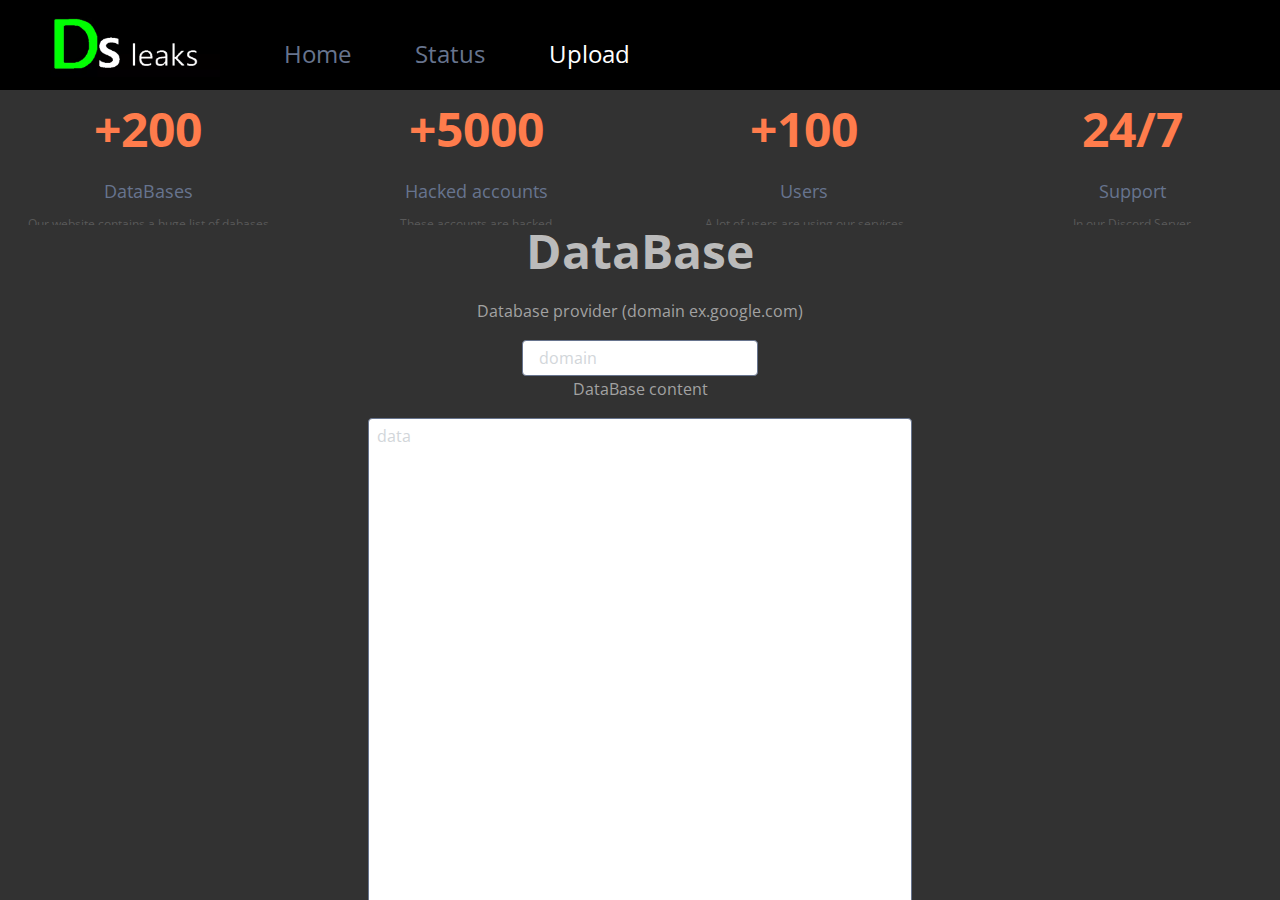
<file: upload.html>
<!DOCTYPE html>

<html lang="en">
  <head>
    <title>Upload - DSleaks</title>
	<link rel="icon" type="image/png" href="https://ducksploit.com/assets/images/icon.png">
    <meta
      property="og:description"
      content="Upload a new leked database to our server"
    />
    <meta property="og:title" content="Upload - DSleaks" />
    <meta
      name="description"
      content="Upload a new leked database to our server"
    />

    <meta name="viewport" content="width=device-width, initial-scale=1.0" />
    <meta charset="utf-8" />
    <meta property="twitter:card" content="summary_large_image" />
    <style data-tag="reset-style-sheet">
      html {  line-height: 1.15;}body {  margin: 0;}* {  box-sizing: border-box;  border-width: 0;  border-style: solid;}p,li,ul,pre,div,h1,h2,h3,h4,h5,h6 {  margin: 0;  padding: 0;}button,input,optgroup,select,textarea {  font-family: inherit;  font-size: 100%;  line-height: 1.15;  margin: 0;}button,select {  text-transform: none;}button,[type="button"],[type="reset"],[type="submit"] {  -webkit-appearance: button;}button::-moz-focus-inner,[type="button"]::-moz-focus-inner,[type="reset"]::-moz-focus-inner,[type="submit"]::-moz-focus-inner {  border-style: none;  padding: 0;}button:-moz-focus,[type="button"]:-moz-focus,[type="reset"]:-moz-focus,[type="submit"]:-moz-focus {  outline: 1px dotted ButtonText;}a {  color: inherit;  text-decoration: inherit;}input {  padding: 2px 4px;}img {  display: block;}html { scroll-behavior: smooth  }
    </style>
    <style data-tag="default-style-sheet">
      html {
        font-family: Open Sans;
        font-size: 1rem;
      }
	  
	  ::placeholder {
		color: #323232;
	  }
      body {
        font-weight: 400;
        font-style:normal;
        text-decoration: none;
        text-transform: none;
        letter-spacing: normal;
        line-height: 1.625;
        color: var(--dl-color-secondary-400);
        background-color: var(--dl-color-gray-white);
      }
    </style>
    <link
      rel="stylesheet"
      href="https://fonts.googleapis.com/css2?family=Open+Sans:ital,wght@0,300;0,400;0,600;0,700;0,800;1,300;1,400;1,600;1,700;1,800&display=swap"
      data-tag="font"
    />
    <style>
      html * {
          -webkit-font-smoothing: antialiased;
      }
      input::placeholder, textarea::placeholder {
         color: #d2d6da;
      }
    </style>
    <style data-section-id="dropdown">
      [data-thq="thq-dropdown"]:hover > [data-thq="thq-dropdown-list"] {
          display: flex;
        }

        [data-thq="thq-dropdown"]:hover > div [data-thq="thq-dropdown-arrow"] {
          transform: rotate(90deg);
        }
    </style>
    <link rel="stylesheet" href="./style.css" />
  </head>
  <script src="./dsleaks.js"></script>
  <body>
    <div>
      <link href="./upload.css" rel="stylesheet" />

      <div class="upload-container">
        <header data-role="Header" class="upload-header">
          <img
            alt="logo"
            src="public/playground_assets/banner-1500h.png"
            class="upload-image"
          />
          <a href="index.html" class="upload-navlink">Home</a>
          <a href="status.html" class="upload-navlink1">
            <span>Status</span>
            <br />
          </a>
          <span class="upload-text02">Upload</span>
        </header>
        <div class="upload-stats">
          <div class="upload-stat">
            <h1 class="upload-text03">+200</h1>
            <span class="upload-text04">
              <span>DataBases</span>
              <br />
            </span>
            <span class="upload-text07">
              <span>Our website contains a huge list of dabases</span>
              <br />
            </span>
          </div>
          <div class="upload-stat1">
            <h1 class="upload-text10">+5000</h1>
            <span class="upload-text11">
              <span>Hacked accounts</span>
              <br />
            </span>
            <span class="upload-text14">
              <span>These accounts are hacked</span>
              <br />
            </span>
          </div>
          <div class="upload-stat2">
            <h1 class="upload-text17">+100</h1>
            <span class="upload-text18">Users</span>
            <span class="upload-text19">
              <span>A lot of users are using our services</span>
              <br />
            </span>
          </div>
          <div class="upload-stat3">
            <h1 class="upload-text22"><span>24/7</span></h1>
            <span class="upload-text24">Support</span>
            <span class="upload-text25">
              <span>In our Discord Server</span>
              <br />
            </span>
          </div>
        </div>
        <div class="upload-container1">
          <div class="upload-container2">
            <h1 class="upload-text28">
              <span>Upload a new DataBase</span>
              <br />
            </h1>
            <p id="typetext" class="upload-text31">
              <span>Database provider (domain ex.google.com)</span>
              <br />
            </p>
            <input
              type="text"
              placeholder="domain"
			  id="domain"
              class="upload-textinput input placeholder"
            />
            <p id="typetext" class="upload-text34">
              <span>DataBase content</span>
              <br />
            </p>
            <textarea
              placeholder="data"
              id="database"
              class="upload-textarea textarea"
            ></textarea>
            <div
              class="secondary-button-container secondary-button-root-class-name"
            >
              <button onclick="upload()" class="secondary-button-button button buttonSmall">
                <span>Upload</span>
              </button>
            </div>
          </div>
        </div>
      </div>
    </div>
  </body>
</html>
</file>
<file: style.css>
:root {
  --dl-color-blue-500: #17c1e8ff;
  --dl-color-gray-500: #595959;
  --dl-color-gray-700: #999999;
  --dl-color-gray-800: #D9D9D9;
  --dl-color-gray-900: #f8f9faff;
  --dl-color-pink-100: #eea9cdff;
  --dl-color-pink-200: #e293d3ff;
  --dl-color-pink-300: #e370abff;
  --dl-color-pink-500: #dd559bff;
  --dl-color-pink-700: #cb0c9fff;
  --dl-size-size-unit: 1rem;
  --dl-color-gray-black: #000000;
  --dl-color-gray-white: #FFFFFF;
  --dl-space-space-unit: 1rem;
  --dl-color-primary-100: #c172d5ff;
  --dl-color-primary-500: #ac43c7ff;
  --dl-color-primary-700: #9534adff;
  --dl-size-size-halfunit: 0.5rem;
  --dl-color-secondary-100: #d2d6daff;
  --dl-color-secondary-200: #8392abff;
  --dl-color-secondary-300: #808fbfff;
  --dl-color-secondary-400: #67748eff;
  --dl-color-secondary-500: #344767ff;
  --dl-color-secondary-600: #252f40ff;
  --dl-color-secondary-700: #20273fff;
  --dl-radius-radius-round: 50%;
  --dl-size-size-doubleunit: 2rem;
  --dl-size-size-tripleunit: 3rem;
  --dl-space-space-halfunit: 0.5rem;
  --dl-space-space-sixunits: 6rem;
  --dl-radius-radius-radius1: 1rem;
  --dl-radius-radius-radius5: 0.5rem;
  --dl-space-space-fourunits: 4rem;
  --dl-radius-radius-radius40: 40px;
  --dl-radius-radius-radius75: 0.75rem;
  --dl-size-size-unitandahalf: 1.5rem;
  --dl-space-space-doubleunit: 2rem;
  --dl-space-space-tripleunit: 3rem;
  --dl-space-space-twelveunits: 12rem;
  --dl-size-size-triplequarterunit: 0.75rem;
  --dl-space-space-unitandahalfunit: 1.5rem;
  --dl-space-space-triplequarterunit: 0.75rem;
}
.teleport-show {
  display: flex !important;
}
.button {
  color: var(--dl-color-secondary-400);
  display: inline-block;
  padding: 0.5rem 1rem;
  font-family: Open Sans;
  border-color: var(--dl-color-secondary-400);
  border-width: 1px;
  border-radius: 4px;
  background-color: var(--dl-color-gray-white);
}
.list {
  width: 100%;
  margin: 1em 0px 1em 0px;
  display: block;
  padding: 0px 0px 0px 1.5rem;
  list-style-type: none;
  list-style-position: outside;
}
.list-item {
  display: list-item;
}
.textarea {
  color: var(--dl-color-secondary-400);
  cursor: auto;
  padding: 0.5rem;
  font-family: Open Sans;
  border-color: var(--dl-color-secondary-400);
  border-width: 1px;
  border-radius: 4px;
  background-color: var(--dl-color-gray-white);
}
.input {
  color: #000000;
  cursor: auto;
  padding: 0.5rem 1rem;
  font-family: Open Sans;
  border-color: var(--dl-color-secondary-400);
  border-width: 1px;
  border-radius: 4px;
  background-color: #ffffff;
}
.placeholder {
  color: #323232;
}
.small {
  font-size: 0.875rem;
  font-family: Open Sans;
  font-weight: 400;
  line-height: 1.5;
  text-transform: none;
  text-decoration: none;
}
.large {
  font-size: 0.875rem;
  font-family: Open Sans;
  font-weight: 400;
  letter-spacing: -0.025rem;
  text-transform: none;
  text-decoration: none;
}
.medium {
  font-size: 1.125rem;
  font-family: Open Sans;
  font-weight: 400;
  line-height: 1.625;
  text-transform: none;
  text-decoration: none;
}
.body {
  font-size: 1rem;
  font-family: Open Sans;
  font-weight: 400;
  line-height: 1.625;
  text-transform: none;
  text-decoration: none;
}
.headingOne {
  font-size: 2.25rem;
  font-family: Open Sans;
  font-weight: 700;
  line-height: 1.3;
  text-transform: none;
  text-decoration: none;
}
.headingTwo {
  font-size: 1.875rem;
  font-family: Open Sans;
  font-weight: 700;
  line-height: 1.375;
  text-transform: none;
  text-decoration: none;
}
.lead {
  font-size: 1.25rem;
  font-family: Open Sans;
  font-weight: 400;
  line-height: 1.625;
  text-transform: none;
  text-decoration: none;
}
.headingThree {
  font-size: 1.25rem;
  font-family: Open Sans;
  font-weight: 600;
  line-height: 1.375;
  text-transform: none;
  text-decoration: none;
}
.label {
  font-size: 0.75rem;
  font-family: Open Sans;
  font-weight: 700;
  line-height: 1.5;
  text-transform: none;
  text-decoration: none;
}
.buttonSmall {
  font-size: 0.75rem;
  font-style: normal;
  font-family: Open Sans;
  font-weight: 700;
  line-height: 1.4;
  letter-spacing: -0.025rem;
  text-transform: uppercase;
}
</file>
<file: upload.css>
.secondary-button-container {
  display: flex;
  position: relative;
  align-items: flex-start;
  flex-direction: column;
}
.secondary-button-button {
  color: var(--dl-color-gray-white);
  outline: none;
  background: linear-gradient(310deg,#141727,#3a416f);
  box-shadow: 0 4px 7px -1px rgb(0 0 0 / 11%), 0 2px 4px -1px rgb(0 0 0 / 7%);
  transition: all .15s ease-in;
  padding-top: var(--dl-space-space-triplequarterunit);
  border-width: 0px;
  padding-left: var(--dl-space-space-doubleunit);
  border-radius: var(--dl-radius-radius-radius5);
  padding-right: var(--dl-space-space-doubleunit);
  padding-bottom: var(--dl-space-space-triplequarterunit);
}
.secondary-button-button:hover {
  cursor: pointer;
  transform: scale(1.02);
}
.secondary-button-root-class-name {
  margin-top: var(--dl-space-space-doubleunit);
}

.upload-container {
  width: 100%;
  display: flex;
  overflow: auto;
  min-height: 100vh;
  align-items: center;
  flex-direction: column;
  background-color: #323232;
}
.upload-header {
  width: 100%;
  height: 10vh;
  display: flex;
  position: relative;
  max-width: 100%;
  min-width: 100%;
  align-self: center;
  align-items: center;
  padding-top: 25px;
  padding-left: 40px;
  padding-right: 48px;
  padding-bottom: 25px;
  justify-content: flex-start;
  background-color: #000000;
}
.upload-image {
  flex: 0;
  width: 180px;
  align-self: center;
}
.upload-navlink {
  color: var(--dl-color-secondary-400);
  font-size: 1.5rem;
  align-self: center;
  font-style: normal;
  margin-top: var(--dl-space-space-unit);
  text-align: center;
  transition: 0.3s;
  font-weight: 400;
  margin-left: var(--dl-space-space-fourunits);
  text-decoration: none;
}
.upload-navlink:hover {
  color: #ffffff;
}
.upload-navlink1 {
  font-size: 1.5rem;
  align-self: center;
  font-style: normal;
  margin-top: var(--dl-space-space-unit);
  text-align: center;
  transition: 0.3s;
  font-weight: 400;
  margin-left: var(--dl-space-space-fourunits);
  text-decoration: none;
}
.upload-navlink1:hover {
  color: #ffffff;
}
.upload-text02 {
  color: #ffffff;
  font-size: 1.5rem;
  align-self: center;
  font-style: normal;
  margin-top: var(--dl-space-space-unit);
  text-align: center;
  transition: 0.3s;
  font-weight: 400;
  margin-left: var(--dl-space-space-fourunits);
}
.upload-text02:hover {
  color: #ffffff;
}
.upload-stats {
  width: 100%;
  height: 15vh;
  display: grid;
  padding: 0px;
  grid-gap: 32px;
  max-width: 1400px;
  grid-template-columns: 1fr 1fr 1fr 1fr;
}
.upload-stat {
  display: flex;
  align-items: center;
  flex-direction: column;
}
.upload-text03 {
  color: rgb(255, 124, 76);
  font-size: 3rem;
}
.upload-text04 {
  font-size: 1.15rem;
  margin-top: var(--dl-space-space-halfunit);
  text-align: center;
}
.upload-text07 {
  color: var(--dl-color-gray-500);
  font-size: 0.75rem;
  margin-top: var(--dl-space-space-halfunit);
  text-align: center;
}
.upload-stat1 {
  display: flex;
  align-items: center;
  flex-direction: column;
}
.upload-text10 {
  color: rgb(255, 124, 76);
  font-size: 3rem;
}
.upload-text11 {
  font-size: 1.15rem;
  margin-top: var(--dl-space-space-halfunit);
  text-align: center;
}
.upload-text14 {
  color: var(--dl-color-gray-500);
  font-size: 0.75rem;
  margin-top: var(--dl-space-space-halfunit);
  text-align: center;
}
.upload-stat2 {
  display: flex;
  align-items: center;
  flex-direction: column;
}
.upload-text17 {
  color: rgb(255, 124, 76);
  font-size: 3rem;
}
.upload-text18 {
  font-size: 1.15rem;
  margin-top: var(--dl-space-space-halfunit);
  text-align: center;
}
.upload-text19 {
  color: var(--dl-color-gray-500);
  font-size: 0.75rem;
  margin-top: var(--dl-space-space-halfunit);
  text-align: center;
}
.upload-stat3 {
  display: flex;
  align-items: center;
  flex-direction: column;
}
.upload-text22 {
  color: #FF7C4C;
  font-size: 3rem;
}
.upload-text24 {
  font-size: 1.15rem;
  margin-top: var(--dl-space-space-halfunit);
  text-align: center;
}
.upload-text25 {
  color: var(--dl-color-gray-500);
  font-size: 0.75rem;
  margin-top: var(--dl-space-space-halfunit);
  text-align: center;
}
.upload-container1 {
  width: 100%;
  height: 75vh;
  margin: 0px;
  display: flex;
  position: relative;
  max-width: 100%;
  min-height: 0%;
  overflow-y: scroll;
  align-items: center;
  border-color: rgba(120, 120, 120, 0.4);
  border-style: dashed;
  border-width: 0px;
  flex-direction: column;
  justify-content: center;
  background-color: #323232;
}
.upload-container2 {
  flex: 0 0 auto;
  width: 50%;
  display: flex;
  padding: var(--dl-space-space-tripleunit);
  z-index: 2;
  align-self: center;
  margin-top: 0px;
  align-items: center;
  margin-left: 0px;
  margin-right: 0px;
  margin-bottom: 0px;
  flex-direction: column;
  justify-content: center;
}
.upload-text28 {
  color: rgb(187, 187, 187);
  font-size: 3rem;
  text-align: center;
  margin-bottom: var(--dl-space-space-halfunit);
}
.upload-text31 {
  color: rgb(162, 162, 162);
  margin-bottom: var(--dl-space-space-unit);
}
.upload-textinput {
  color: #000000;
  opacity: 1;
}
.upload-text34 {
  color: rgb(162, 162, 162);
  margin-bottom: var(--dl-space-space-unit);
}
.upload-textarea {
  color: #000000;
  width: 100%;
  height: 500px;
  opacity: 1;
}
@media(max-width: 991px) {
  .upload-text03 {
    text-align: center;
  }
  .upload-text10 {
    text-align: center;
  }
  .upload-text17 {
    text-align: center;
  }
  .upload-text22 {
    text-align: center;
  }
  .upload-container1 {
    max-width: 960px;
  }
  .upload-container2 {
    width: 70%;
    align-self: flex-start;
    margin-top: 0px;
    margin-left: 0px;
    margin-right: 0px;
    padding-left: var(--dl-space-space-tripleunit);
    margin-bottom: 0px;
    padding-right: var(--dl-space-space-tripleunit);
  }
}
@media(max-width: 767px) {
  .upload-header {
    padding-left: 32px;
    padding-right: 32px;
  }
  .upload-stats {
    padding-left: 32px;
    padding-right: 32px;
    grid-template-columns: 1fr 1fr;
  }
  .upload-text04 {
    text-align: center;
  }
  .upload-text11 {
    text-align: center;
  }
  .upload-text18 {
    text-align: center;
  }
  .upload-text24 {
    text-align: center;
  }
  .upload-container2 {
    width: 100%;
  }
}
@media(max-width: 479px) {
  .upload-header {
    padding: var(--dl-space-space-unit);
  }
  .upload-stats {
    padding-top: 32px;
    padding-left: var(--dl-space-space-unit);
    padding-right: var(--dl-space-space-unit);
    padding-bottom: 32px;
    grid-template-columns: 1fr;
  }
  .upload-text28 {
    text-align: center;
  }
}
</file>
